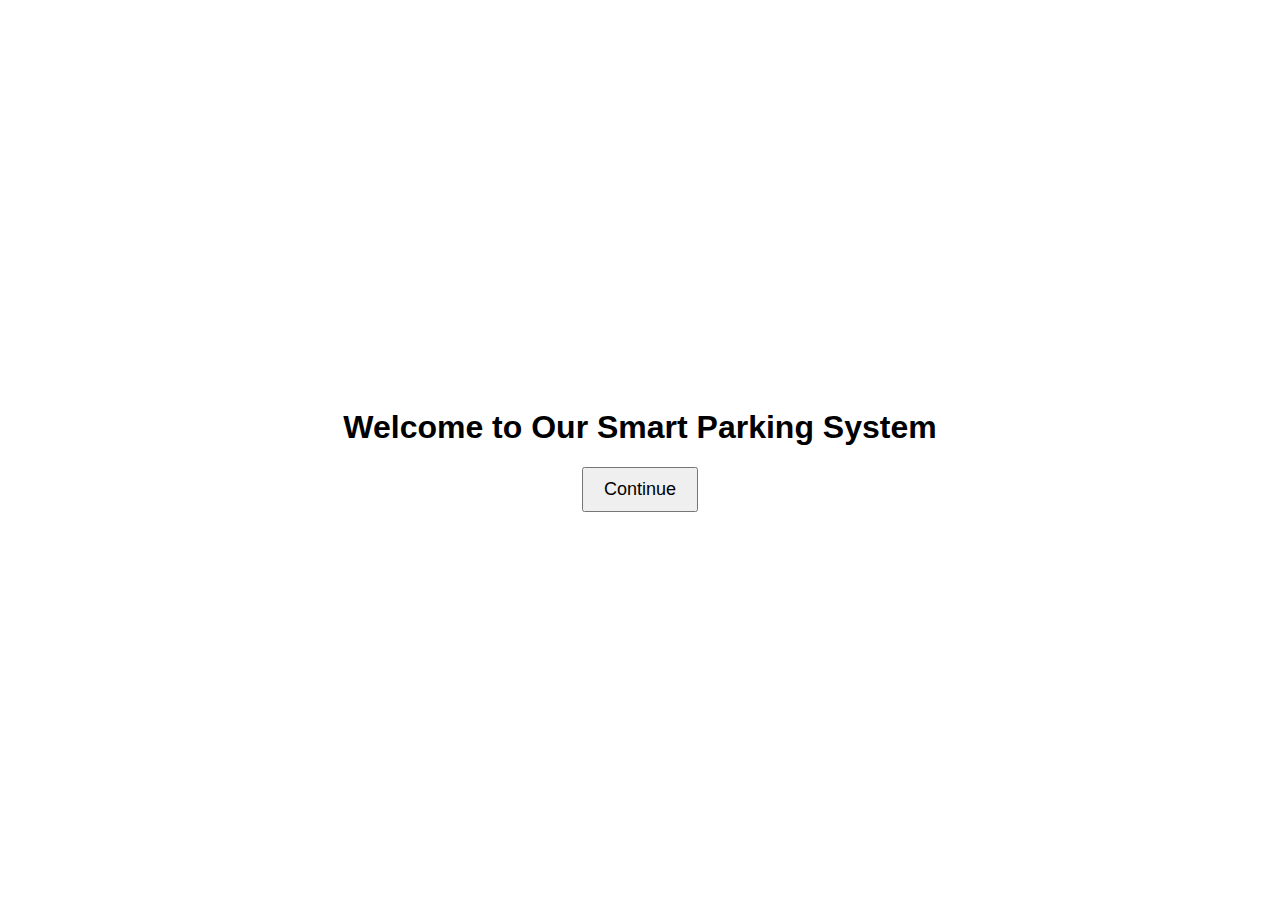
<file: index.html>
<!DOCTYPE html>
<html lang="en">
<head>
    <meta charset="UTF-8">
    <meta name="viewport" content="width=device-width, initial-scale=1.0">
    <title>Smart Parking System</title>
    <link rel="stylesheet" href="styles.css">
</head>
<body>
    <div id="welcomeScreen">
        <h1>Welcome to Our Smart Parking System</h1>
        <button id="continueBtn">Continue</button>
    </div>
    <script src="app.js"></script>
</body>
</html>
</file>
<file: styles.css>
body, html {
    height: 100%;
    margin: 0;
    font-family: Arial, sans-serif;
}

#welcomeScreen {
    display: flex;
    flex-direction: column;
    justify-content: center;
    align-items: center;
    height: 100%;
}

button {
    padding: 10px 20px;
    font-size: 18px;
    cursor: pointer;
}
</file>
